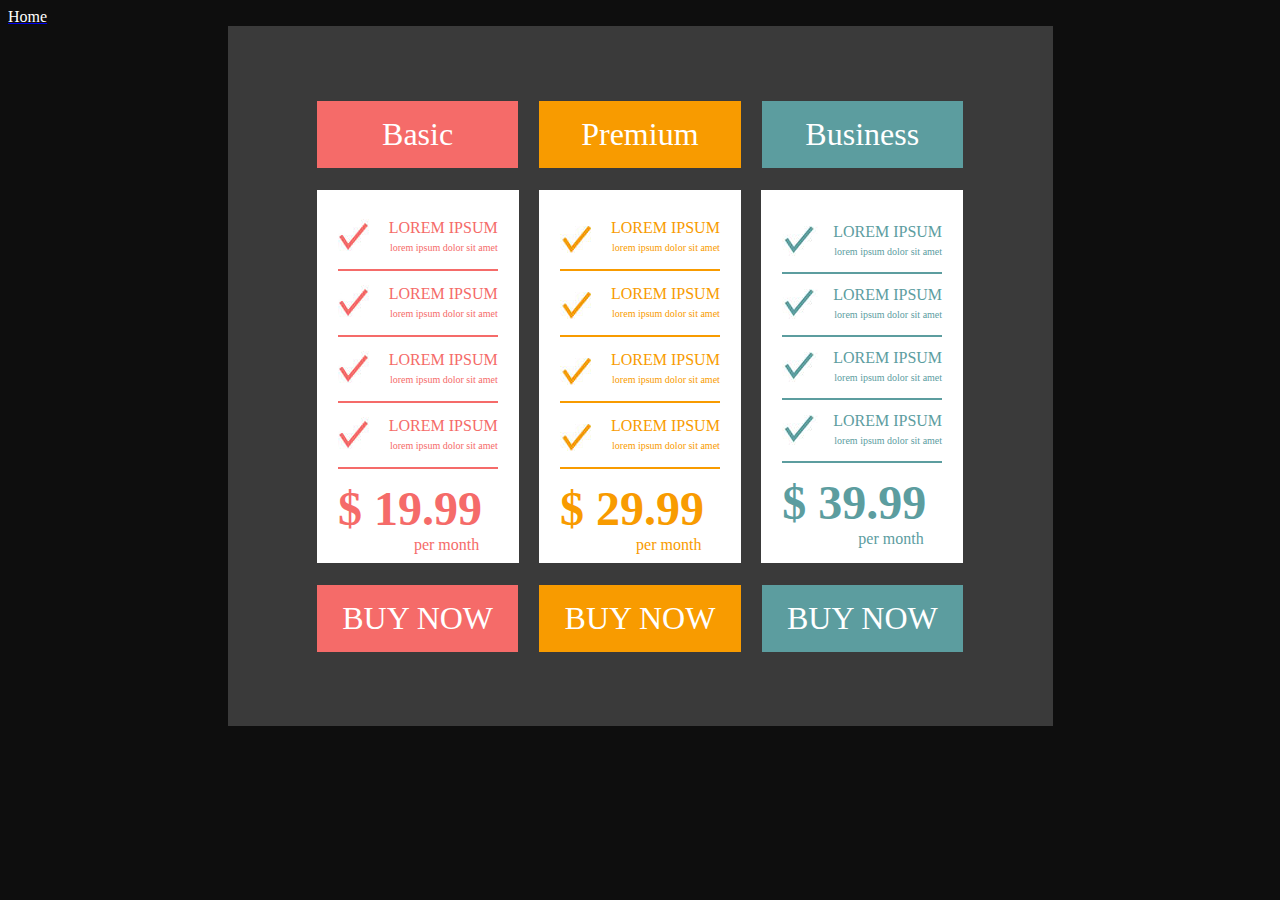
<file: projeto/tabela.html>
<!DOCTYPE html>
<html lang="pt-br">

<head>
    <title>Tabela de Preços</title>
</head>

<body bgcolor="#0E0E0E">
    <a href="index.html">
        <font color="white">Home</font>
    </a>
    <table bgcolor="#3A3A3A" width="825" height="700" align="center">
        <tr>
            <td>
                <!-- Título -->
            <table align="center" width="650px">

                <tr border="12" align="center">

                    <td bgcolor="#F56B69" width="200px" height="65px">
                        <font color="white" size="6px">Basic</font>
                    </td>
                    <td bgcolor="#3A3A3A" width="15px"></td>
                    <td bgcolor="#F89B00" width="200px" height="65px">
                        <font color="white" size="6px">Premium</font>
                    </td>
                    <td bgcolor="#3A3A3A" width="15px"></td>
                    <td bgcolor="#5C9D9F" width="200px" height="65px">
                        <font color="white" size="6px">Business</font>
                    </td>
                        
                </tr>

            </table> <br />

            <!-- Lore Ipsum -->
            <Table align="center" width="650px" cellpadding="6px">
                
                <tr bgcolor="white">
                    <!--LINHA 1 ROSA-->
                    <td align="center" width="195">
                    
                        <table border="0">
                        </br>
                            <tr>
                                <td>
                                <img src="imagens/v-rosa.png" />
                                </td>
                                <td align="right">
                                <font color="#F56B69" size="3">
                                LOREM IPSUM
                                <br />
                                &nbsp;&nbsp; <font color="#F56B69" size="1">lorem ipsum dolor sit amet</font>
                                </font>
                                </td>
                            </tr>

                            <tr>
                                <td colspan="2"><hr width="" color="#F56B69"></td>
                            </tr>

                            <tr>
                                <td>
                                    <img src="imagens/v-rosa.png" />
                                </td>
                                <td align="right">
                                <font color="#F56B69" size="">
                                LOREM IPSUM
                                <br />
                                &nbsp;&nbsp; <font color="#F56B69" size="1">lorem ipsum dolor sit amet</font>
                                </font>
                                </td>
                            </tr>

                            <tr>
                                <td colspan="2"><hr width="" color="#F56B69"></td>
                            </tr>

                            <tr>
                                <td>
                                <img src="imagens/v-rosa.png" />
                                </td>
                                <td align="right">
                                <font color="#F56B69" size="3">
                                LOREM IPSUM
                                <br />
                                &nbsp;&nbsp; <font color="#F56B69" size="1">lorem ipsum dolor sit amet</font>
                                </font>
                                </td>
                            </tr>

                            <tr>
                                <td colspan="2"><hr width="" color="#F56B69"></td>
                            </tr>
                            
                            <tr>
                                <td>
                                <img src="imagens/v-rosa.png" />
                                </td>
                                <td align="right">
                                <font color="#F56B69" size="3">
                                LOREM IPSUM
                                <br />
                                &nbsp;&nbsp; <font color="#F56B69" size="1">lorem ipsum dolor sit amet</font>
                                </font>
                                </td>
                            </tr>

                            <tr>
                                <td colspan="2"><hr width="" color="#F56B69"></td>
                            </tr>

                            <tr>
                                <td colspan="2">
                                <font size="7px" color="#F56B69" align="center"><b>$ 19.99</b></font>
                                </br>
                                &nbsp;&nbsp;&nbsp;&nbsp;&nbsp;&nbsp;&nbsp;&nbsp;&nbsp;&nbsp;&nbsp;&nbsp;&nbsp;&nbsp;&nbsp;&nbsp;&nbsp;&nbsp;
                                <font border="4" size="3" color="#F56B69">per month</font> 
                                
                                </td>
                            </tr>
                            

                        </table>

                    </td>

                    <!-- espaçamento 1-->   
                    <td bgcolor="#3A3A3A" width="5px"></td>
            
                    <!-- LINHA 2 AMARELO-->
                    <td align="center" width="195">
                        <table border="0">
                        </br>
                            <tr>
                                <td>
                                <img src="imagens/v-amarelo.png" />
                                </td>
                                <td align="right">
                                <font color="F89B00" size="3">
                                LOREM IPSUM
                                <br />
                                &nbsp;&nbsp; <font color="F89B00" size="1">lorem ipsum dolor sit amet</font>
                                </font>
                                </td>
                            </tr>

                            <tr>
                                <td colspan="2"><hr width="" color="F89B00"></td>
                            </tr>

                            <tr>
                                <td>
                                    <img src="imagens/v-amarelo.png" />
                                </td>
                                <td align="right">
                                <font color="F89B00" size="3">
                                LOREM IPSUM
                                <br />
                                &nbsp;&nbsp; <font color="F89B00" size="1">lorem ipsum dolor sit amet</font>
                                </font>
                                </td>
                            </tr>

                            <tr>
                                <td colspan="2"><hr width="" color="F89B00"></td>
                            </tr>

                            <tr>
                                <td>
                                <img src="imagens/v-amarelo.png" />
                                </td>
                                <td align="right">
                                <font color="F89B00" size="3">
                                LOREM IPSUM
                                <br />
                                &nbsp;&nbsp; <font color="F89B00" size="1">lorem ipsum dolor sit amet</font>
                                </font>
                                </td>
                            </tr>

                            <tr>
                                <td colspan="2"><hr width="" color="F89B00"></td>
                            </tr>
                            
                            <tr>
                                <td>
                                <img src="imagens/v-amarelo.png" />
                                </td>
                                <td align="right">
                                <font color="F89B00" size="3">
                                LOREM IPSUM
                                <br />
                                &nbsp;&nbsp; <font color="F89B00" size="1">lorem ipsum dolor sit amet</font>
                                </font>
                                </td>
                            </tr>

                            <tr>
                                <td colspan="2"><hr width="" color="F89B00"></td>
                            </tr>

                            <tr>
                                <td colspan="2">
                                <font size="7px" color="F89B00" align="center"><b>$ 29.99</b></font>
                                </br>
                                &nbsp;&nbsp;&nbsp;&nbsp;&nbsp;&nbsp;&nbsp;&nbsp;&nbsp;&nbsp;&nbsp;&nbsp;&nbsp;&nbsp;&nbsp;&nbsp;&nbsp;&nbsp;
                                <font border="4" size="3" color="F89B00">per month</font>
                                </td>
                            </tr>

                        </table>

                    </td>

                    <!--espaçamento 2-->
                    <td bgcolor="#3A3A3A" width="5px"></td>

                    <!--linha 3 AZUL-->
                    <td align="center" width="195">
                    </br>
                        <table border="0">
                            <tr>
                                <td>
                                <img src="imagens/v-verde.png" />
                                </td>
                                <td align="right">
                                <font color="#5C9D9F" size="3">
                                LOREM IPSUM
                                <br />
                                &nbsp;&nbsp; <font color="#5C9D9F" size="1">lorem ipsum dolor sit amet</font>
                                </font>
                                </td>
                            </tr>

                            <tr>
                                <td colspan="2"><hr width="" color="#5C9D9F"></td>
                            </tr>

                            <tr>
                                <td>
                                    <img src="imagens/v-verde.png" />
                                </td>
                                <td align="right">
                                <font color="#5C9D9F" size="3">
                                LOREM IPSUM
                                <br />
                                &nbsp;&nbsp; <font color="#5C9D9F" size="1">lorem ipsum dolor sit amet</font>
                                </font>
                                </td>
                            </tr>

                            <tr>
                                <td colspan="2"><hr width="" color="#5C9D9F"></td>
                            </tr>

                            <tr>
                                <td>
                                <img src="imagens/v-verde.png" />
                                </td>
                                <td align="right">
                                <font color="#5C9D9F" size="3">
                                LOREM IPSUM
                                <br />
                                &nbsp;&nbsp; <font color="#5C9D9F" size="1">lorem ipsum dolor sit amet</font>
                                </font>
                                </td>
                            </tr>

                            <tr>
                                <td colspan="2"><hr width="" color="#5C9D9F"></td>
                            </tr>
                            
                            <tr>
                                <td>
                                <img src="imagens/v-verde.png" />
                                </td>
                                <td align="right">
                                <font color="#5C9D9F" size="3">
                                LOREM IPSUM
                                <br />
                                &nbsp;&nbsp; <font color="#5C9D9F" size="1">lorem ipsum dolor sit amet</font>
                                </font>
                                </td>
                            </tr>

                            <tr>
                                <td colspan="2"><hr width="" color="#5C9D9F"></td>
                            </tr>

                            <tr>
                                <td colspan="2">
                                <font size="7px" color="#5C9D9F" align="center"><b>$ 39.99</b></font>
                                </br>
                                &nbsp;&nbsp;&nbsp;&nbsp;&nbsp;&nbsp;&nbsp;&nbsp;&nbsp;&nbsp;&nbsp;&nbsp;&nbsp;&nbsp;&nbsp;&nbsp;&nbsp;&nbsp;
                                <font border="4" size="3" color="#5C9D9F">per month</font> &nbsp;&nbsp;&nbsp;
                                </td>
                            </tr>

                        </table>

                    </td>
                </tr>

            </Table>

                <br />

            <!--tabela inferior do "Buy Now"-->    
            <table align="center" width="650px">
                <tr align="center">
                    <td bgcolor="#F56B69" height="65px">
                    <font color="white" size="6px">BUY NOW</font>
                    </td>
                    <td bgcolor="#3A3A3A" width="15px"></td>
                    <td bgcolor="#F89B00" height="65px">
                    <font color="white" size="6px">BUY NOW</font>
                    </td>   
                    <td bgcolor="#3A3A3A" width="15px"></td>
                    <td bgcolor="#5C9D9F" height="65px">
                    <font color="white" size="6px">BUY NOW</font>
                    </td>
                </tr>
            </table>

            </td>
        </tr>
    </table>
</body>


</html>
</file>
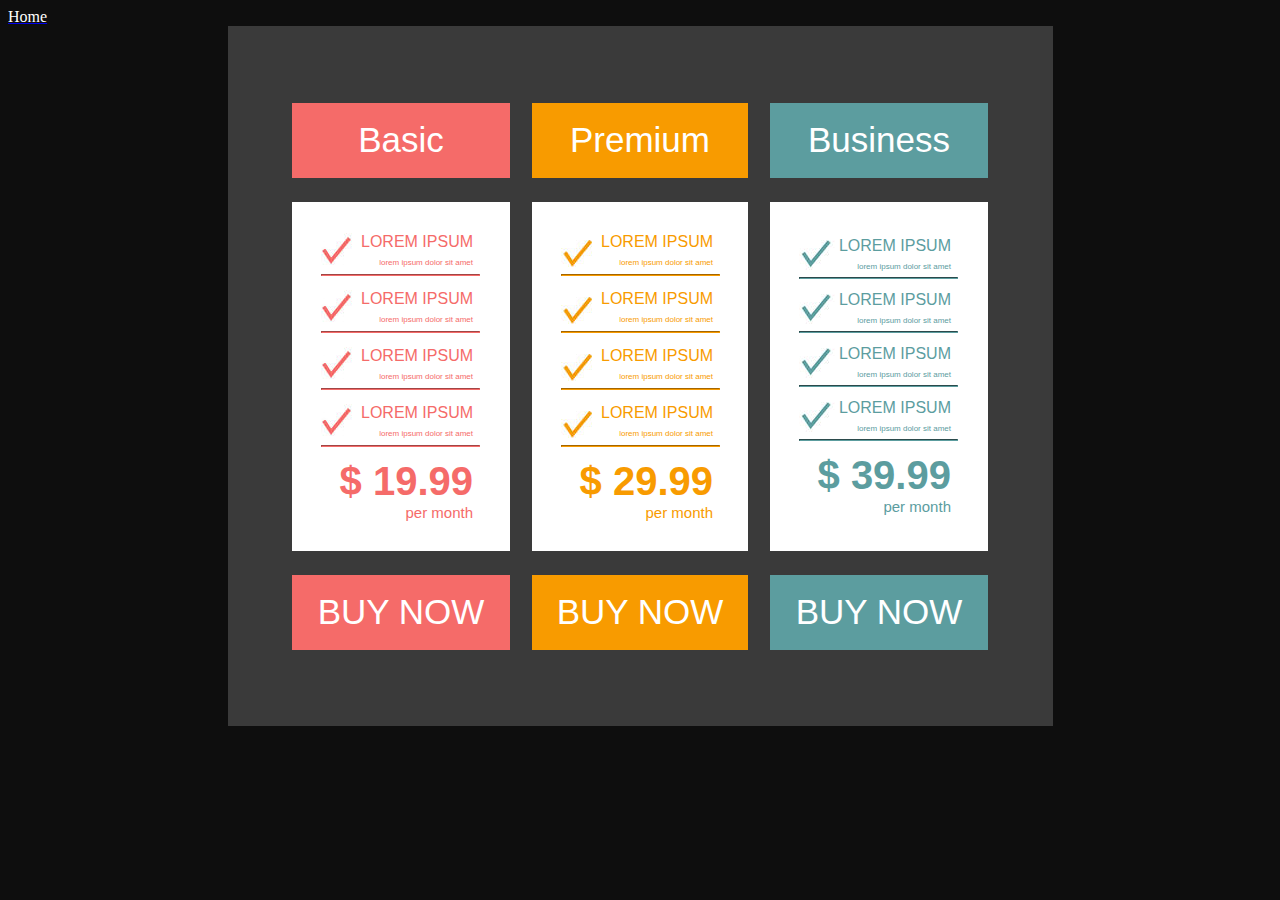
<file: projeto/tablecss.html>
<!DOCTYPE html>
<html lang="pt-br">

<head>
    <title>Tabela de Preços</title>
    <link rel="stylesheet" href="style.css">
</head>

<body>
    <a href="index.html">
        <font color="white">Home</font>
    </a>

    <table class="tableFundo">
        <tr>
            <td>
                <!-- Título -->
            <table class="tableConfig">

                <tr class="tableTitulo">

                    <td id="tituloRosa">
                        Basic
                    </td>
                    <td id="tituloAmarelo">
                        Premium
                    </td>
                    <td id="tituloVerde">
                        Business
                    </td>
                        
                </tr>

            </table>

            <!-- Lore Ipsum -->
            <Table class="tableConfig">
                
                <tr bgcolor="white">
                    <!--LINHA 1 ROSA-->
                    <td id="linhaRosa">
                    
                        <table class="trLoreipsum" >
                            <tr>
                                <td>
                                <img src="imagens/v-rosa.png" />
                                </td>
                                <td class="teste">
                                <span class="lorem1"> LOREM IPSUM </span> <br />
                                <span class="lorem2"> lorem ipsum dolor sit amet </span>
                                </td>
                            </tr>

                            <tr>
                                <td colspan="2"><hr class="hrRosa" /></td>
                            </tr>

                            <tr>
                                <td>
                                    <img src="imagens/v-rosa.png" />
                                </td>
                                <td>
                                <span class="lorem1"> LOREM IPSUM </span> <br />
                                <span class="lorem2"> lorem ipsum dolor sit amet </span>
                                </td>
                            </tr>

                            <tr>
                                <td colspan="2"><hr class="hrRosa" /></td>
                            </tr>

                            <tr>
                                <td>
                                <img src="imagens/v-rosa.png" />
                                </td>
                                <td>
                                <span class="lorem1"> LOREM IPSUM </span> <br />
                                <span class="lorem2"> lorem ipsum dolor sit amet </span>
                                </td>
                            </tr>

                            <tr>
                                <td colspan="2"><hr class="hrRosa" /></td>
                            </tr>
                            
                            <tr>
                                <td>
                                <img src="imagens/v-rosa.png" />
                                </td>
                                <td>
                                <span class="lorem1"> LOREM IPSUM </span> <br />
                                <span class="lorem2"> lorem ipsum dolor sit amet </span>
                                </td>
                            </tr>

                            <tr>
                                <td colspan="2"><hr class="hrRosa" /></td>
                            </tr>

                            <tr>
                                <td colspan="2">
                                <span class="preco1"> $ 19.99 </span> <br />
                                <span class="preco2"> per month </span> 
                                </td>
                            </tr>
                            

                        </table>

                    </td>

                    <!-- espaçamento 1   
                    <td bgcolor="#3A3A3A" width="5px"></td>-->
            
                    <!-- LINHA 2 AMARELO-->
                    <td id="linhaAmarelo">
                        <table class="trLoreipsum">
                            <tr >
                                <td>
                                <img src="imagens/v-amarelo.png" />
                                </td>
                                <td>
                                <span class="lorem1"> LOREM IPSUM </span> <br />
                                <span class="lorem2"> lorem ipsum dolor sit amet </span>
                                </td>
                            </tr>

                            <tr>
                                <td colspan="2"><hr class="hrAmarelo" /></td>
                            </tr>

                            <tr>
                                <td>
                                    <img src="imagens/v-amarelo.png" />
                                </td>
                                <td>
                                <span class="lorem1"> LOREM IPSUM </span> <br />
                                <span class="lorem2"> lorem ipsum dolor sit amet </span>
                                </td>
                            </tr>

                            <tr>
                                <td colspan="2"><hr class="hrAmarelo" /></td>
                            </tr>

                            <tr>
                                <td>
                                <img src="imagens/v-amarelo.png" />
                                </td>
                                <td>
                                <span class="lorem1"> LOREM IPSUM </span> <br />
                                <span class="lorem2"> lorem ipsum dolor sit amet </span>
                                </td>
                            </tr>

                            <tr>
                                <td colspan="2"><hr class="hrAmarelo" /></td>
                            </tr>
                            
                            <tr>
                                <td>
                                <img src="imagens/v-amarelo.png" />
                                </td>
                                <td>
                                <span class="lorem1"> LOREM IPSUM </span> <br />
                                <span class="lorem2"> lorem ipsum dolor sit amet </span>
                                </td>
                            </tr>

                            <tr>
                                <td colspan="2"><hr class="hrAmarelo" /></td>
                            </tr>

                            <tr>
                                <td colspan="2">
                                <span class="preco1"> $ 29.99 </span> <br />
                                <span class="preco2"> per month </span> 
                                </td>
                            </tr>

                        </table>

                    </td>

                    <td id="linhaVerde">
                        <table class="trLoreipsum">
                            <tr>
                                <td>
                                <img src="imagens/v-verde.png" />
                                </td>
                                <td>
                                <span class="lorem1"> LOREM IPSUM </span> <br />
                                <span class="lorem2"> lorem ipsum dolor sit amet </span>
                                </td>
                            </tr>

                            <tr>
                                <td colspan="2"><hr class="hrVerde" /></td>
                            </tr>

                            <tr>
                                <td>
                                    <img src="imagens/v-verde.png" />
                                </td>
                                <td>
                                <span class="lorem1"> LOREM IPSUM </span> <br />
                                <span class="lorem2"> lorem ipsum dolor sit amet </span>
                                </td>
                            </tr>

                            <tr>
                                <td colspan="2"><hr class="hrVerde" /></td>
                            </tr>

                            <tr>
                                <td>
                                <img src="imagens/v-verde.png" />
                                </td>
                                <td>
                                <span class="lorem1"> LOREM IPSUM </span> <br />
                                <span class="lorem2"> lorem ipsum dolor sit amet </span>
                                </td>
                            </tr>

                            <tr>
                                <td colspan="2"><hr class="hrVerde" /></td>
                            </tr>
                            
                            <tr>
                                <td>
                                <img src="imagens/v-verde.png" />
                                </td>
                                <td>
                                <span class="lorem1"> LOREM IPSUM </span> <br />
                                <span class="lorem2"> lorem ipsum dolor sit amet </span>
                                </td>
                            </tr>

                            <tr>
                                <td colspan="2"><hr class="hrVerde" /></td>
                            </tr>

                            <tr>
                                <td colspan="2">
                                <span class="preco1"> $ 39.99 </span> <br />
                                <span class="preco2"> per month </span> 
                                </td>
                            </tr>

                        </table>

                    </td>

                </tr>

            </Table>

            <!--tabela inferior do "Buy Now"-->    
            <table class="tableConfig">
                <tr class="tableBuy">
                    <td id="buyRosa">
                    BUY NOW
                    </td>
                  
                    <td id="buyAmarelo">
                    BUY NOW
                    </td>   
                    
                    <td id="buyVerde">
                    BUY NOW
                    </td>
                </tr>
            </table>

            </td>
        </tr>
    </table>
</body>


</html>
</file>
<file: projeto/style.css>
body{
            background-color: #0E0E0E;
        }
        
        .tableFundo{
            background-color: #3A3A3A;
            width: 825px;
            height: 700px; 
            margin: 0 auto;
        }

        .tableConfig{
            width: 700px;
            margin: 0 auto;
            text-align: right;
            
        }

        .tableTitulo{
            height: 85px;
            font-size: 35px;
            font-family: "Trebuchet MS",Lucida Grande,Lucida Sans Unicode,Lucida Sans,Tahoma,sans-serif;
            color: white;
        }

        /* ID's Titulo */

        #tituloRosa{
            width: 32.95%;
            background-color: #F56B69;
            border-right: #3A3A3A solid 10px;
            border-bottom: #3A3A3A solid 10px;
            text-align: center;
        }        

        #tituloAmarelo{
            width: 34.1%;
            background-color: #F89B00;
            border-left: #3A3A3A solid 10px;
            border-right: #3A3A3A solid 10px;
            border-bottom: #3A3A3A solid 10px;
            text-align: center;
        }        

        #tituloVerde{
            width: 32.95%;
            background-color: #5C9D9F;
            border-left: #3A3A3A solid 10px;
            border-bottom: #3A3A3A solid 10px;
            text-align: center;
        }
        
        /* ID's Linhas */

        #linhaRosa{
            width: 32.95%;
            border-top: #3A3A3A solid 10px;
            border-right: #3A3A3A solid 10px;
            border-bottom: #3A3A3A solid 10px;
            color: #F56B69;
        }
        
        #linhaAmarelo{
            width: 34.1%;
            border-top: #3A3A3A solid 10px;
            border-left: #3A3A3A solid 10px;
            border-right: #3A3A3A solid 10px;
            border-bottom: #3A3A3A solid 10px;
            color: #F89B00;
        }

        #linhaVerde{
            width: 32.95%;
            border-top: #3A3A3A solid 10px;
            border-left: #3A3A3A solid 10px;
            border-bottom: #3A3A3A solid 10px;
            color: #5C9D9F;
        }

        hr{
            width: 103%;
        }

        .hrRosa{
            border-color: #F56B69;
            margin-top: -1px;
        }

        .hrAmarelo{
            border-color: #F89B00;
            margin-top: -1px;
        }

        .hrVerde{
            border-color: #5C9D9F;
            margin-top: -1px;
        }

        .trLoreipsum{
            background-color: #FFFFFF;
            padding: 25px;
            margin-right: 0;
        }

        .lorem1{
            font-size: 16px;
            font-family: "Trebuchet MS",Lucida Grande,Lucida Sans Unicode,Lucida Sans,Tahoma,sans-serif;

        }

        .lorem2{
            font-size: 8px;
            font-family: "Trebuchet MS",Lucida Grande,Lucida Sans Unicode,Lucida Sans,Tahoma,sans-serif;
        }

        .preco1{
            font-size: 40px;
            font-weight: bold;
            font-family: "Trebuchet MS",Lucida Grande,Lucida Sans Unicode,Lucida Sans,Tahoma,sans-serif;
        }
        
        .preco2{
            font-size: 15px;
            font-family: "Trebuchet MS",Lucida Grande,Lucida Sans Unicode,Lucida Sans,Tahoma,sans-serif;
            
        }

        /*BUY NOW*/

        .tableBuy{
            height: 85px;
            font-size: 35px;
            font-family: "Trebuchet MS",Lucida Grande,Lucida Sans Unicode,Lucida Sans,Tahoma,sans-serif;
            color: white;
            text-align: center;
        }

        #buyRosa{
            width: 32.95%;
            background-color: #F56B69;
            border-top: #3A3A3A solid 10px;
            border-right: #3A3A3A solid 10px;
        }

        #buyAmarelo{
            width: 34.1%;
            background-color: #F89B00;
            border-top: #3A3A3A solid 10px;
            border-left: #3A3A3A solid 10px;
            border-right: #3A3A3A solid 10px;
        }

        #buyVerde{
            width: 32.95%;
            background-color: #5C9D9F;
            border-top: #3A3A3A solid 10px;
            border-left: #3A3A3A solid 10px;
            border-top: #3A3A3A solid 10px;
        }

        .teste{
        }
</file>
